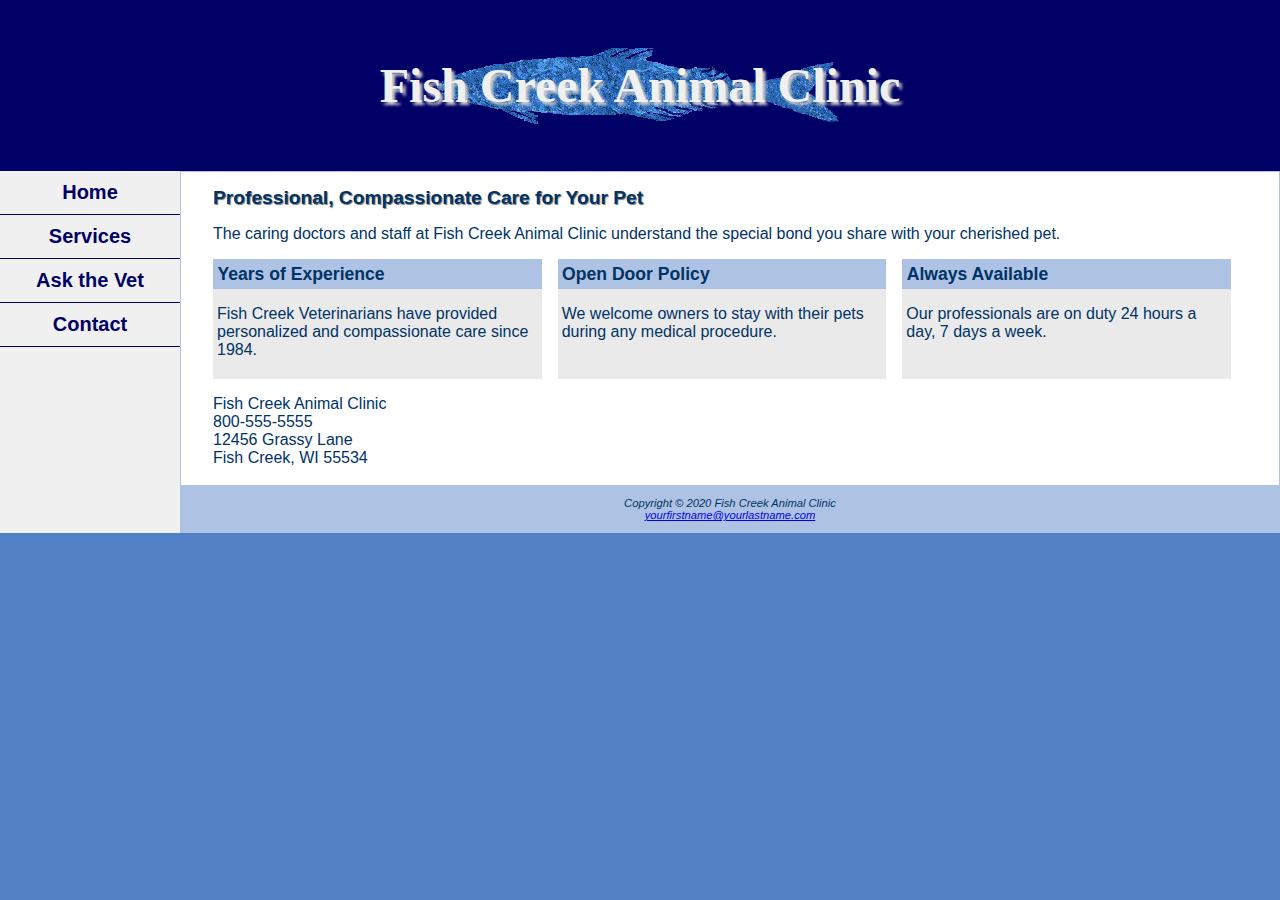
<file: public_html/module5/index.html>
<!DOCTYPE html>
<html lang="en">

<head>
  <title>Fish Creek Animal Clinic</title>
  <meta charset="utf-8">
  <meta name="viewport" content="width=device-width, initial-scale=1.0">
  <link href="fishcreek.css" rel="stylesheet">
</head>

<body>
  <!-- Jake Schaefbauer
     index.html
     INFO1311
     Olberding
     4/10/2024
-->
  <div id="wrapper">
    <header>
      <h1><a href="index.html">Fish Creek Animal Clinic</a></h1>
    </header>
    <nav>
      <ul>
        <li><a href="index.html">Home</a></li>
        <li><a href="services.html">Services</a></li>
        <li><a href="#">Ask the Vet</a></li>
        <li><a href="#">Contact</a></li>
      </ul>
    </nav>
    <main>
      <h2>Professional, Compassionate Care for Your Pet</h2>
      <p>The caring doctors and staff at Fish Creek Animal Clinic understand the special bond
        you share with your cherished pet.</p>
      <div id="flow">
        <section>
          <h3>Years of Experience</h3>
          <p>Fish Creek Veterinarians have provided personalized and compassionate care since 1984.</p>
        </section>
        <section>
          <h3>Open Door Policy</h3>
          <p>We welcome owners to stay with their pets during any medical procedure.</p>
        </section>
        <section>
          <h3>Always Available</h3>
          <p>Our professionals are on duty 24 hours a day, 7 days a week.</p>
        </section>
      </div>
      <div class="address">
        Fish Creek Animal Clinic<br>
        <a id="mobile" href="tel:800-555-5555">800-555-5555</a><span id="desktop">800-555-5555</span><br>
        12456 Grassy Lane<br>
        Fish Creek, WI 55534<br><br>
      </div>
    </main>
    <footer>
      Copyright &copy; 2020 Fish Creek Animal Clinic<br>
      <a href="mailto:yourfirstname@yourlastname.com">yourfirstname@yourlastname.com</a>
    </footer>
  </div>
</body>

</html>
</file>
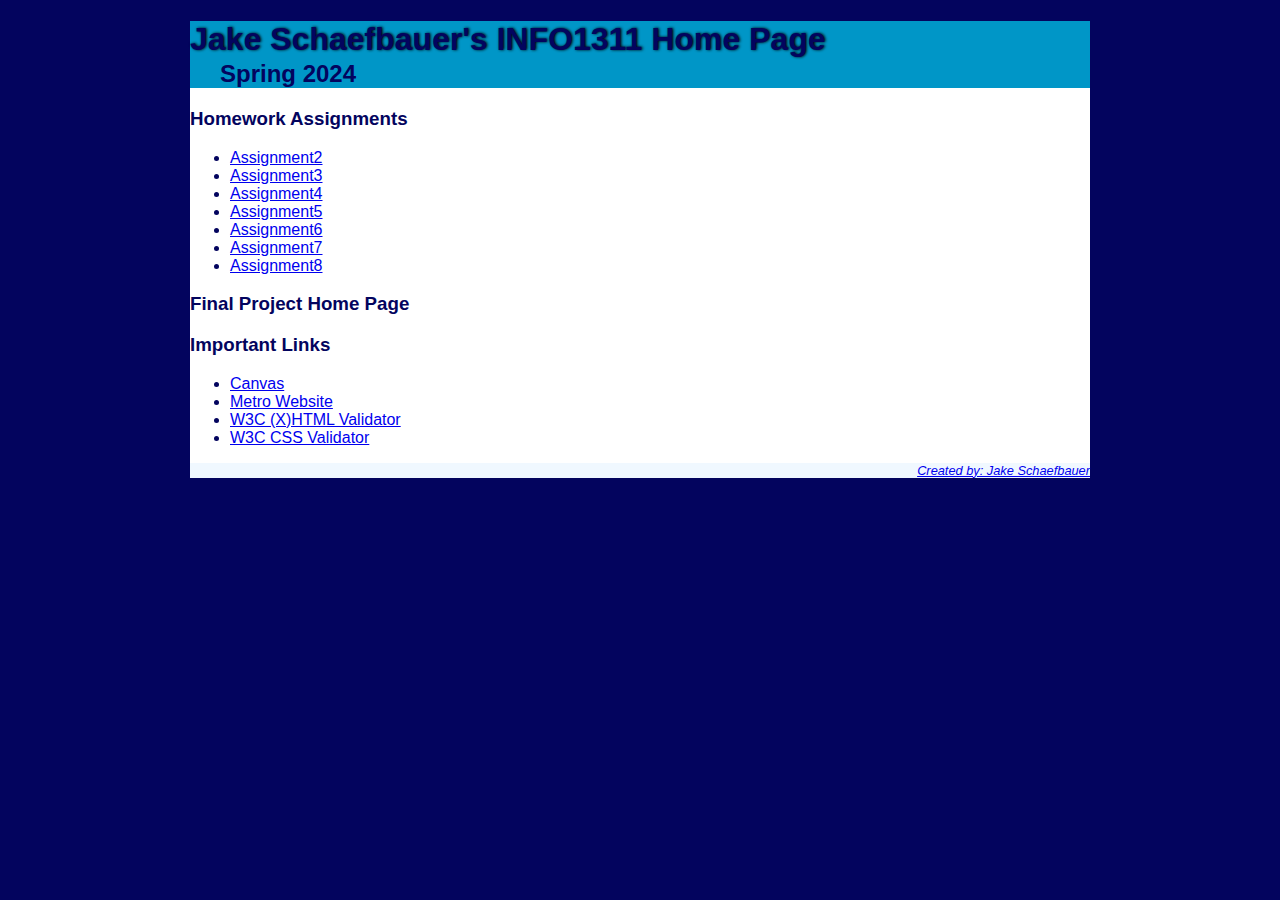
<file: public_html/default.htm>
<!DOCTYPE html>
<html lang="en">

<head>
  <meta charset="UTF-8">
  <meta name="viewport" content="width=device-width, initial-scale=1.0">
  <title>Jake Schaefbauer's INFO1311 Home Page</title>
  <link rel="stylesheet" href="module2/assignment2.css">
</head>

<body>
  <div id="wrapper">
    <!-- Jake Schaefbauer
     default.htm
     INFO1311
     Olberding
     3/14/2024
-->

    <header>
      <h1>Jake Schaefbauer's INFO1311 Home Page</h1>
      <h2>Spring 2024</h2>
    </header>

    <main>
      <h3>Homework Assignments</h3>
      <ul>
        <li><a href="module2/assignment2.css">Assignment2</a></li>
        <li><a href="module3/allaboutme.html">Assignment3</a></li>
        <li><a href="module4/prime_home.html">Assignment4</a></li>
        <li><a href="module5/index.html">Assignment5</a></li>
        <li> <a href="module6/music.html">Assignment6</a></li>
        <li><a href="module7/music_survey.html">Assignment7</a></li>
        <li><a href="module8/assign8_home.html">Assignment8</a></li>
      </ul>
      <h3>Final Project Home Page</h3>
      <h3>Important Links</h3>
      <ul>
        <li><a href="http://canvas.mccneb.edu">Canvas</a></li>
        <li><a href="http://www.mccneb.edu">Metro Website</a></li>
        <li><a href="http://validator.w3.org">W3C (X)HTML Validator</a></li>
        <li><a href="	http://jigsaw.w3.org/css-validator/">W3C CSS Validator</a></li>
      </ul>
    </main>

    <footer>
      <a href="mailto:jschaefbauer@mail.mccneb.edu">Created by: Jake Schaefbauer</a>
    </footer>
  </div>
</body>

</html>
</file>
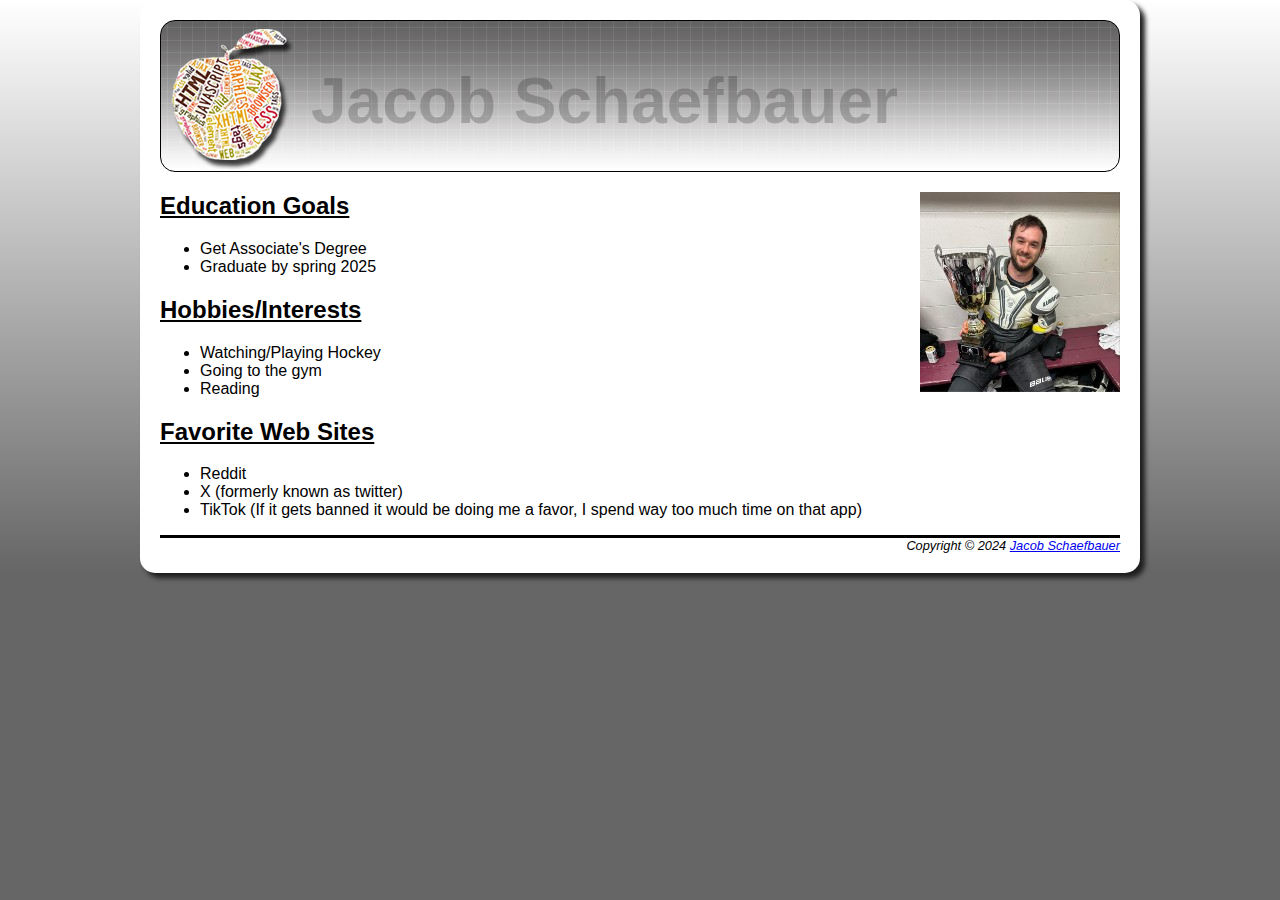
<file: public_html/module3/allaboutme.html>
<!DOCTYPE html>
<html lang="en">
<head>
  <meta charset="UTF-8">
  <meta name="viewport" content="width=device-width, initial-scale=1.0">
  <title>Document</title>
  <link rel="stylesheet" href="assignment3.css">
</head>
<body>
  <!-- Jacob Schaefbauer
     allaboutme.html
     INFO1311.WA
     Olberding
     3/27/2024
-->
<div id="container">
  <header>
    <h1>Jacob Schaefbauer</h1>
  </header>

  <h2><img class="photo" src="./image1.jpg" alt="Photo of Jake holding a hockey trophy" width="200" height="200">Education Goals</h2>
  <ul>
    <li>Get Associate's Degree</li>
    <li>Graduate by spring 2025</li>
  </ul>
  <h2>Hobbies/Interests</h2>
  <ul>
    <li>Watching/Playing Hockey</li>
    <li>Going to the gym</li>
    <li>Reading</li>
  </ul>
  <h2>Favorite Web Sites</h2>
  <ul>
    <li>Reddit</li>
    <li>X (formerly known as twitter)</li>
    <li>TikTok (If it gets banned it would be doing me a favor, I spend way too much time on that app)</li>
  </ul>

  <footer>
    Copyright &copy; 2024 <a href="mailto:jschaefmn@gmail.com">Jacob Schaefbauer</a>
  </footer>
</div>
</body>
</html>
</file>
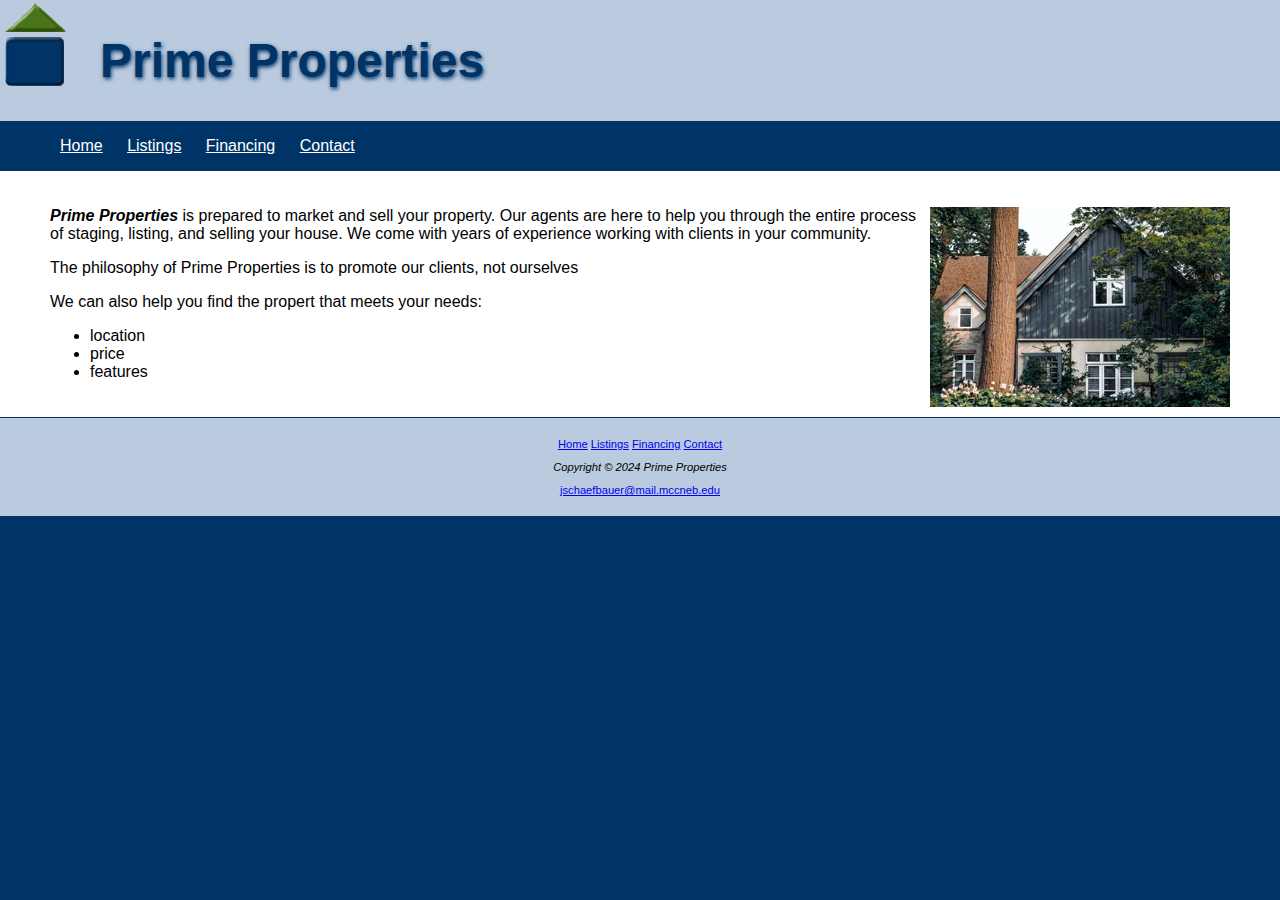
<file: public_html/module4/prime_home.html>
<!DOCTYPE html>
<html lang="en">

<head>
  <meta charset="UTF-8">
  <meta name="viewport" content="width=device-width, initial-scale=1.0">
  <title>Prime Properties</title>
  <link rel="stylesheet" href="./prime.css">
</head>

<body>
  <!-- Jake Schaefbauer
     default.htm
     INFO1311
     Olberding
     4/3/2024
-->

  <header>
    <h1>Prime Properties</h1>
  </header>

  <nav>
    <ul>
      <li><a href="./prime_home.html">Home</a></li>
      <li><a href="./listings.html">Listings</a></li>
      <li><a href="./financing.html">Financing</a></li>
      <li><a href="./contact.html">Contact</a></li>
    </ul>
  </nav>

  <main>

    <p><img src="./house.jpg" alt="picture of a house" style="float:right"><span class="company">Prime Properties</span>
      is prepared to market and sell your property. Our agents are here to help you through the entire process of
      staging, listing, and selling your house. We come with years of experience working with clients in your community.
    </p>

    <p>The philosophy of Prime Properties is to promote our clients, not ourselves</p>

    <p>We can also help you find the propert that meets your needs:</p>
    <ul>
      <li>location</li>
      <li>price</li>
      <li>features</li>
    </ul>
  </main>

  <footer>
    <a href="./prime_home.html">Home</a>
    <a href="./listings.html">Listings</a>
    <a href="./financing.html">Financing</a>
    <a href="./contact.html">Contact</a>

    <p class="copyright">Copyright &copy; 2024 Prime Properties</p>
    <a href="mailto:jschaefbauer@mail.mccneb.edu">jschaefbauer@mail.mccneb.edu</a>
  </footer>

</body>

</html>
</file>
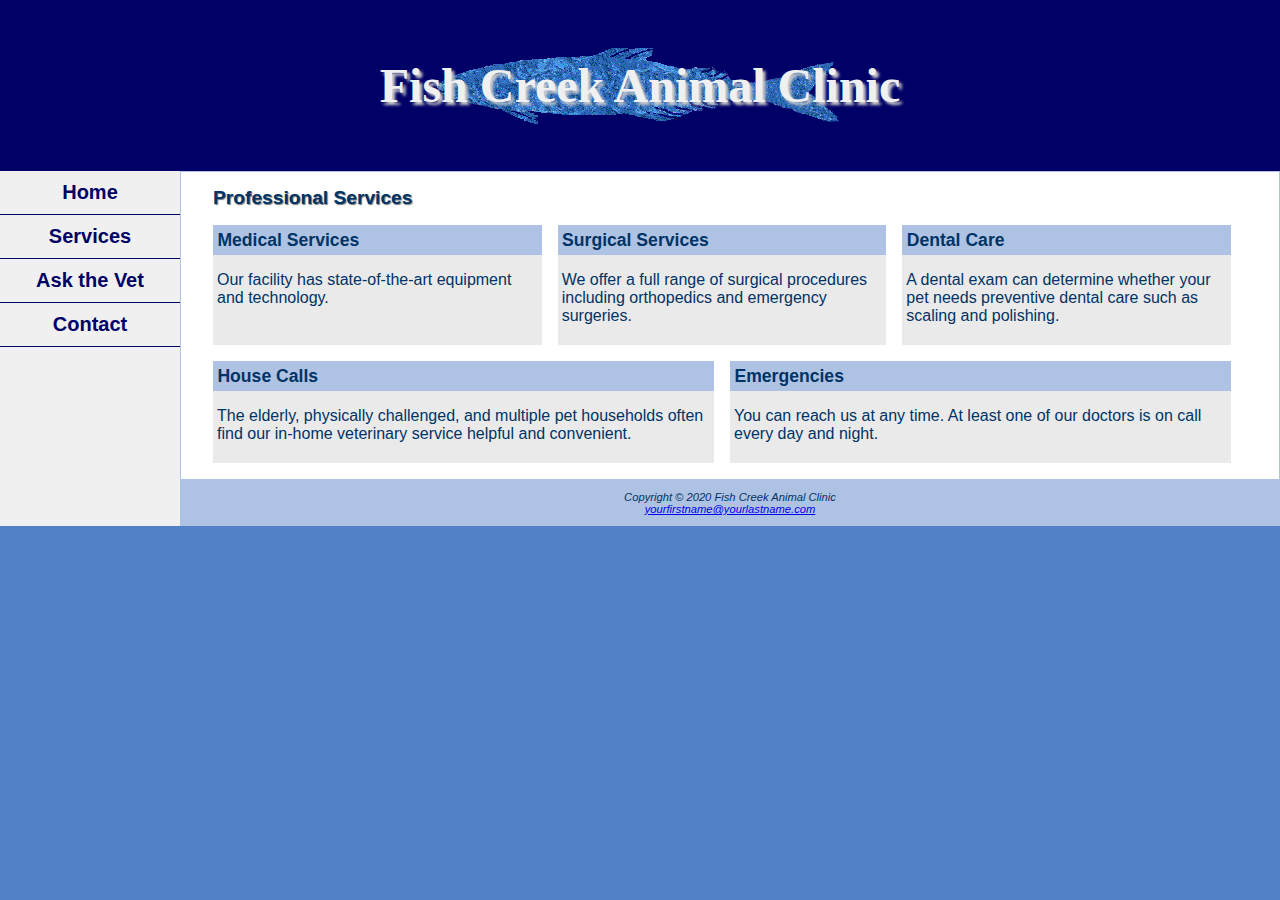
<file: public_html/module5/services.html>
<!DOCTYPE html>
<html lang="en">

<head>
  <title>Fish Creek Animal Clinic Services</title>
  <meta charset="utf-8">
  <meta name="viewport" content="width=device-width, initial-scale=1.0">
  <link href="fishcreek.css" rel="stylesheet">
</head>

<body>
  <!-- Jake Schaefbauer
     services.html
     INFO1311
     Olberding
     4/10/2024
-->
  <div id="wrapper">
    <header>
      <h1><a href="index.html">Fish Creek Animal Clinic</a></h1>
    </header>
    <nav>
      <ul>
        <li><a href="index.html">Home</a></li>
        <li><a href="services.html">Services</a></li>
        <li><a href="askvet.html">Ask the Vet</a></li>
        <li><a href="contact.html">Contact</a></li>
      </ul>
    </nav>
    <main>
      <h2>Professional Services</h2>
      <div id="flow">
        <section>
          <h3>Medical Services</h3>
          <p>Our facility has state-of-the-art equipment and technology.</p>
        </section>
        <section>
          <h3>Surgical Services</h3>
          <p>We offer a full range of surgical procedures including orthopedics and emergency surgeries.</p>
        </section>
        <section>
          <h3>Dental Care</h3>
          <p>A dental exam can determine whether your pet needs preventive dental care such as scaling and polishing.
          </p>
        </section>
        <section>
          <h3>House Calls</h3>
          <p>The elderly, physically challenged, and multiple pet households often find our in-home veterinary service
            helpful and convenient.</p>
        </section>
        <section>
          <h3>Emergencies</h3>
          <p>You can reach us at any time. At least one of our doctors is on call every day and night.</p>
        </section>
      </div>
    </main>
    <footer>
      Copyright &copy; 2020 Fish Creek Animal Clinic<br>
      <a href="mailto:yourfirstname@yourlastname.com">yourfirstname@yourlastname.com</a>
    </footer>
  </div>
</body>

</html>
</file>
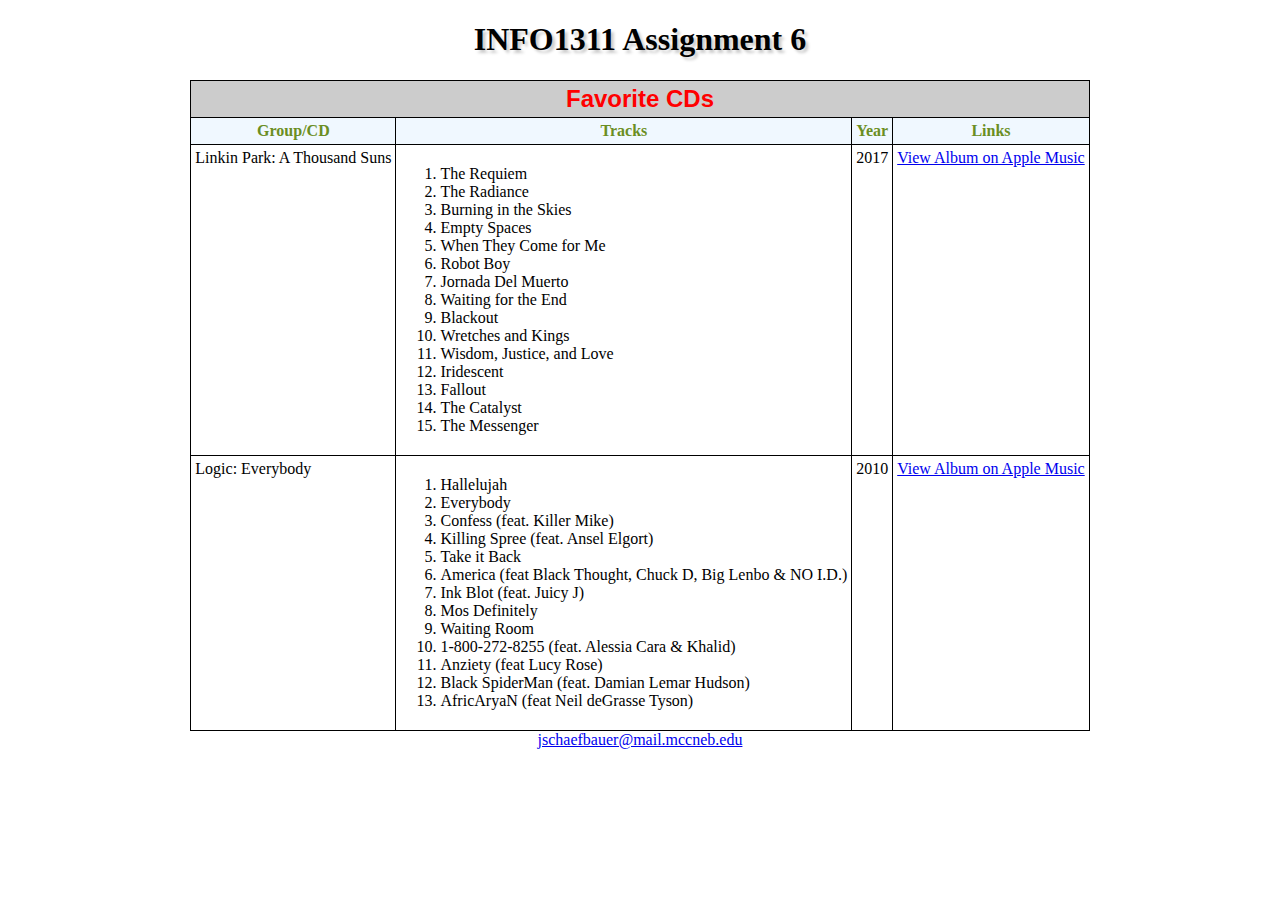
<file: public_html/module6/music.html>
<!DOCTYPE html>
<html lang="en">

<head>
  <meta charset="UTF-8">
  <meta name="viewport" content="width=device-width, initial-scale=1.0">
  <title>Assignment 6</title>

  <style>
    body header {
      text-align: center;
    }
  
    table,
    td,
    th {
      border: 1px solid black;
      vertical-align: top;
      border-collapse: collapse;
    }
  
    td,
    th {
      padding: 4px;
    }
  
    th {
      color: olivedrab;
      background-color: aliceblue;
    }
  
    table {
      margin: auto;
  
    }
  
    h1 {
      text-shadow: 3px 3px 3px #ccc;
    }
  
    .tabletopic {
      font-family: Arial, Helvetica, sans-serif;
      font-size: 1.5em;
      color: red;
      background-color: #ccc;
  
    }
  
    footer {
      text-align: center;
    }
  </style>
</head>



<body>
  <!-- Jake Schaefbauer
     music.html
     INFO1311
     Olberding
     4/17/2024
-->
  <header>
    <h1>INFO1311 Assignment 6</h1>
  </header>

  <table>
    <tr>
      <th class="tabletopic" colspan="4">Favorite CDs</th>
    </tr>
    <tr>
      <th>Group/CD</th>
      <th>Tracks</th>
      <th>Year</th>
      <th>Links</th>
    </tr>
    <tr>
      <td>Linkin Park: A Thousand Suns</td>
      <td>
        <ol>
          <li>The Requiem</li>
          <li>The Radiance</li>
          <li>Burning in the Skies</li>
          <li>Empty Spaces</li>
          <li>When They Come for Me</li>
          <li>Robot Boy</li>
          <li>Jornada Del Muerto</li>
          <li>Waiting for the End</li>
          <li>Blackout</li>
          <li>Wretches and Kings</li>
          <li>Wisdom, Justice, and Love</li>
          <li>Iridescent</li>
          <li>Fallout</li>
          <li>The Catalyst</li>
          <li>The Messenger</li>
        </ol>
      </td>
      <td>2017</td>
      <td><a href="https://music.apple.com/us/album/a-thousand-suns/528969611">View Album on Apple Music</a>
      </td>
    </tr>

    <tr>
      <td>Logic: Everybody</td>
      <td>
        <ol>
          <li>Hallelujah</li>
          <li>Everybody</li>
          <li>Confess (feat. Killer Mike)</li>
          <li>Killing Spree (feat. Ansel Elgort)</li>
          <li>Take it Back</li>
          <li>America (feat Black Thought, Chuck D, Big Lenbo & NO I.D.)</li>
          <li>Ink Blot (feat. Juicy J)</li>
          <li>Mos Definitely</li>
          <li>Waiting Room</li>
          <li>1-800-272-8255 (feat. Alessia Cara & Khalid)</li>
          <li>Anziety (feat Lucy Rose)</li>
          <li>Black SpiderMan (feat. Damian Lemar Hudson)</li>
          <li>AfricAryaN (feat Neil deGrasse Tyson)</li>
        </ol>
      </td>
      <td>2010</td>
      <td><a href="https://music.apple.com/us/album/everybody/1440896552">View Album on Apple Music</a>
      </td>
    </tr>
  </table>

  <footer>
    <a href="mailto:jschaefbauer@mail.mccneb.edu">jschaefbauer@mail.mccneb.edu</a>
  </footer>
</body>

</html>
</file>
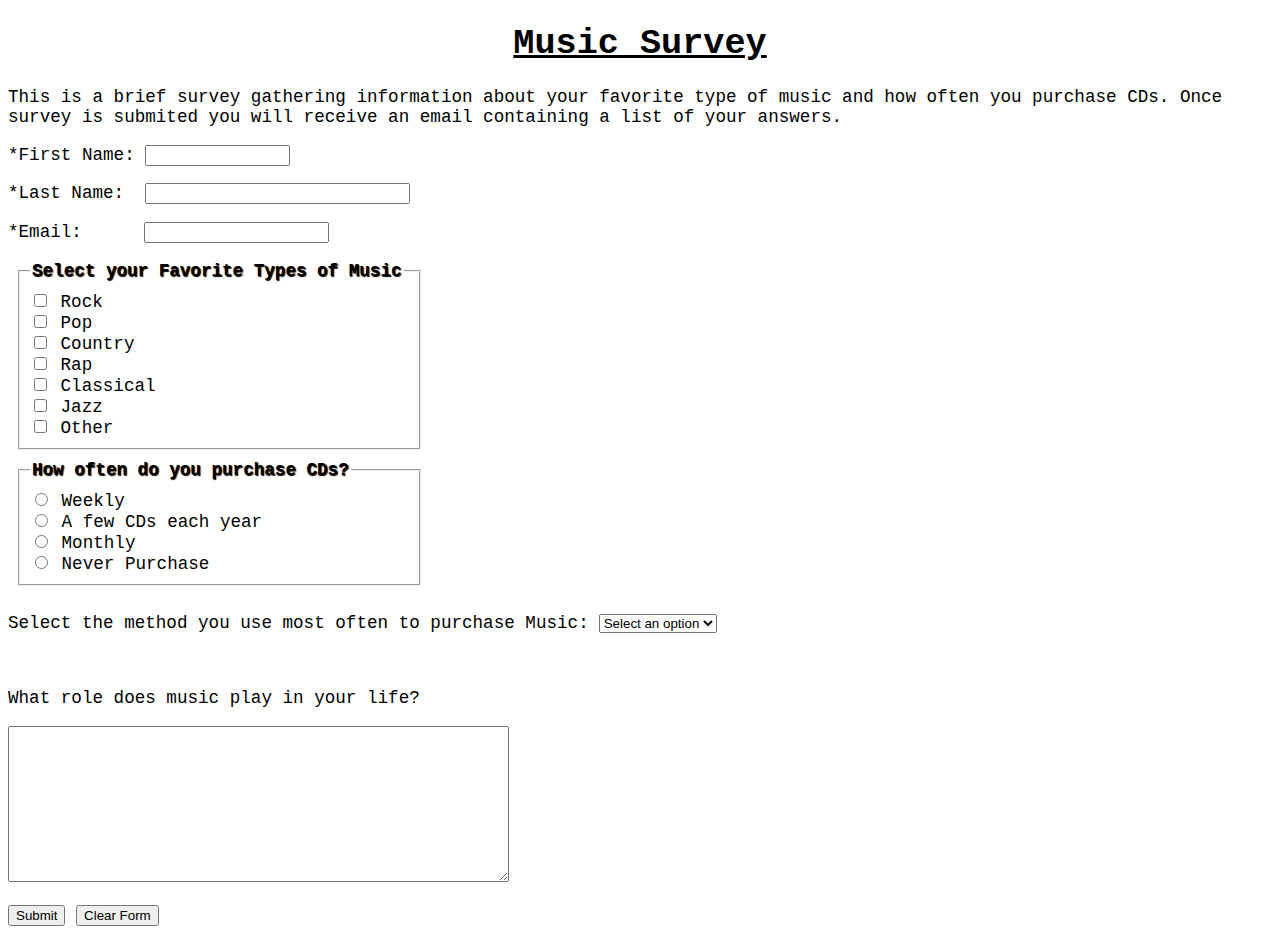
<file: public_html/module7/music_survey.html>
<!DOCTYPE html>
<html lang="en">

<head>
  <meta charset="UTF-8">
  <meta name="viewport" content="width=device-width, initial-scale=1.0">
  <title>Music Survey</title>
  <link rel="stylesheet" href="./style.css">
</head>

<body>
  <header>
    <h1>Music Survey</h1>
    <p>This is a brief survey gathering information about your favorite type of music and how often you purchase CDs.
      Once survey is submited you will receive an email containing a list of your answers.</p>
  </header>

  <form action="https://www.mccinfo.net/webresources/cgi-bin/formmail.asp" method="post">
    <input type="hidden" name="recipient" value="lolberding@mccneb.edu">
    <input type="hidden" name="subject" value="INFO1311 Form Assignment">
    <input type="hidden" name="return_link_url" value="http://student.mccinfo.net/~jschaefbauer/module7/music_survey.html">
    <input type="hidden" name="bgcolor" value="#fff">
    <input type="hidden" name="return_link_title" value="Return to Form">
    <input type="hidden" name="title" value="Thank You for filling out the form!">
    <input type="hidden" name="font_face" value="'Courier New', Courier">
    <input type="hidden" name="font_size" value="4"> 
    <input type="hidden" name="text_color" value="#000"> 

    <p>*First Name:
      <input type="text" id="fname" name="fname" size="15" required>
    </p>
    <p>*Last Name:
      <input type="text" id="lname" name="lname" size="30" required>
    </p>
    <p>*Email: <input type="email" id="email" name="email" size="20" required></p>

    <fieldset>
      <legend>Select your Favorite Types of Music</legend>
      <label><input type="checkbox" name="rock" id="rock"> Rock</label>
      <label><input type="checkbox" name="pop" id="pop"> Pop</label>
      <label><input type="checkbox" name="country" id="country"> Country</label>
      <label><input type="checkbox" name="rap" id="rap"> Rap</label>
      <label><input type="checkbox" name="classical" id="classical"> Classical</label>
      <label><input type="checkbox" name="jazz" id="jazz"> Jazz</label>
      <label><input type="checkbox" name="other" id="other"> Other</label>
    </fieldset>

    <fieldset>
      <legend>How often do you purchase CDs?</legend>
      <label><input type="radio" name="purchase" id="daily" value="weekly"> Weekly</label>
      <label><input type="radio" name="purchase" id="weekly" value="few"> A few CDs each year</label>
      <label><input type="radio" name="purchase" id="monthly" value="monthly"> Monthly</label>
      <label><input type="radio" name="purchase" id="yearly" value="never"> Never Purchase</label>
    </fieldset>


    <div id="purchMeth">
      <p>Select the method you use most often to purchase Music:</p>
      <select name="purchaseMethod" id="purchaseMethod">
        <option value="">Select an option</option>
        <option value="online">Online</option>
        <option value="store">Retail Store</option>
        <option value="other">Other</option>
      </select>
    </div>

    <br>
    <p>What role does music play in your life?</p>
    <textarea name="musicRole" id="musicRole" cols="60" rows="10"></textarea>

    <p><input type="submit" value="Submit">
      <input type="reset" value="Clear Form">
    </p>
  </form>
</body>

</html>
</file>
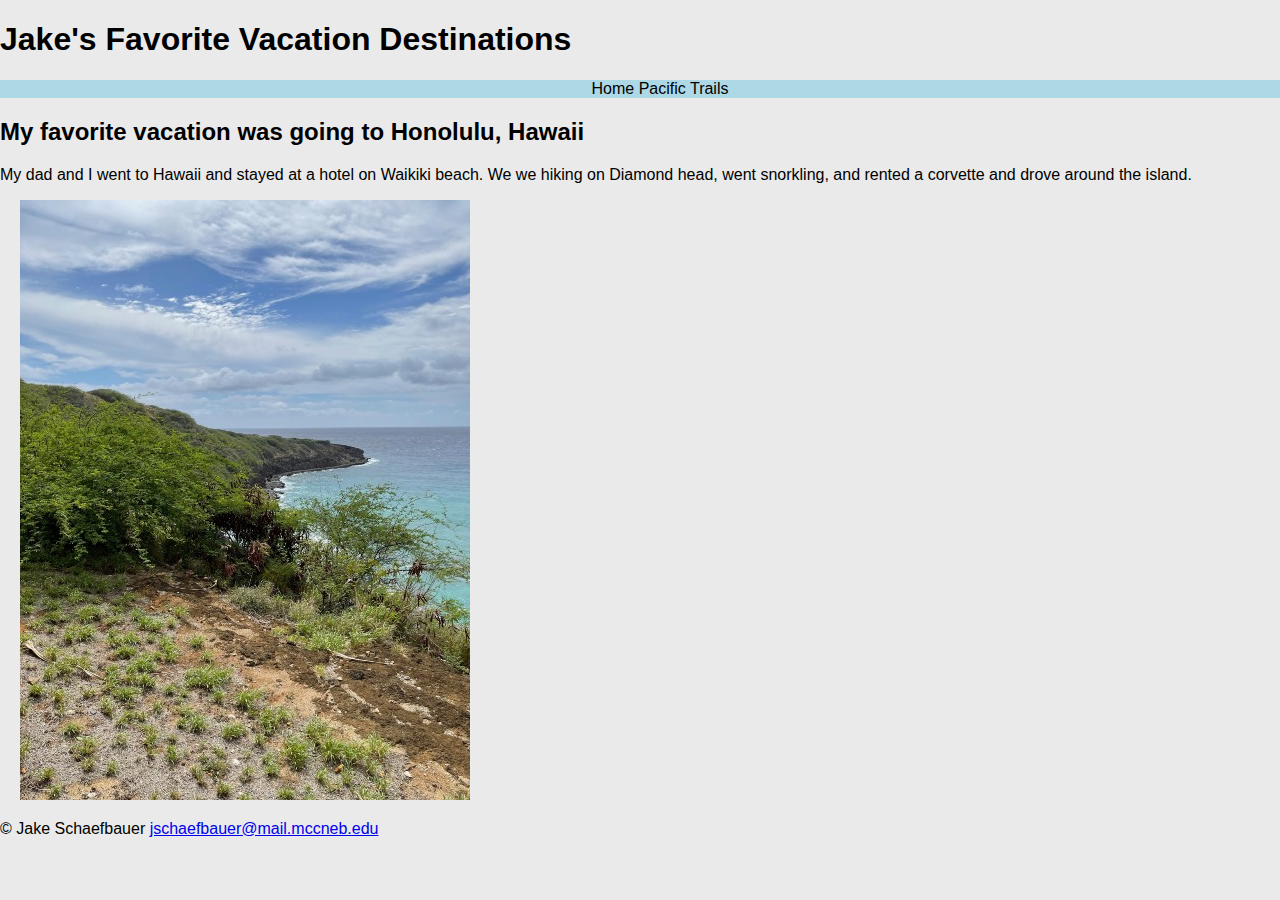
<file: public_html/module8/assign8_home.html>
<!DOCTYPE html>
<html lang="en">
<head>
  <meta charset="UTF-8">
  <meta name="viewport" content="width=device-width, initial-scale=1.0">
  <title>Jake's Favorite Vacation</title>
  <link rel="stylesheet" href="./assignment8.css">
</head>
<body>
  <h1>Jake's Favorite Vacation Destinations</h1>

  <nav>
    <ul>
      <li><a href="#">Home</a></li>
      <li><a href="./assign8_ptr.html">Pacific Trails</a></li>
    </ul>
  </nav>

  <main>
    <h2>My favorite vacation was going to Honolulu, Hawaii</h2>
    <p>My dad and I went to Hawaii and stayed at a hotel on Waikiki beach. We we hiking on Diamond head, went snorkling, and rented a corvette and drove around the island.</p>

    <img src="./hawaii_small.jpg" alt="Hanauma Bay">
  </main>

  <footer>
    <p>&copy; Jake Schaefbauer <a href="mailto:jschaefbauer@mail.mccneb.edu">jschaefbauer@mail.mccneb.edu</a></p>
  </footer>
</body>
</html>
</file>
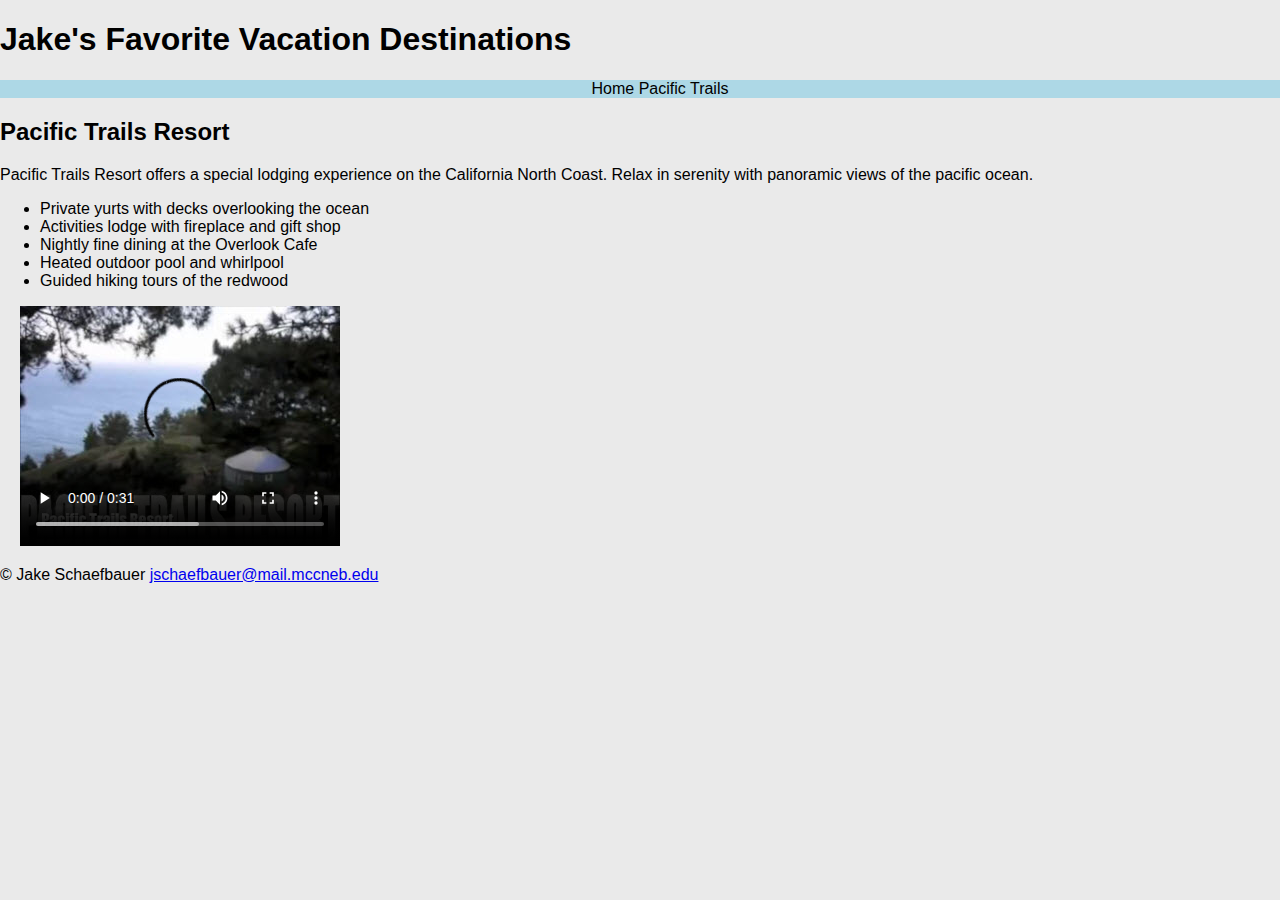
<file: public_html/module8/assign8_ptr.html>
<!DOCTYPE html>
<html lang="en">
<head>
  <meta charset="UTF-8">
  <meta name="viewport" content="width=device-width, initial-scale=1.0">
  <title>Pacific Trails</title>
  <link rel="stylesheet" href="./assignment8.css">
</head>
<body>
  <h1>Jake's Favorite Vacation Destinations</h1>

  <nav>
    <ul>
      <li><a href="./assign8_home.html">Home</a></li>
      <li><a href="#">Pacific Trails</a></li>
    </ul>
  </nav>

    <h2>Pacific Trails Resort</h2>
    <p>Pacific Trails Resort offers a special lodging experience on the California North Coast. Relax in serenity with panoramic views of the pacific ocean.</p>
    
    <ul>
      <li>Private yurts with decks overlooking the ocean</li>
      <li>Activities lodge with fireplace and gift shop</li>
      <li>Nightly fine dining at the Overlook Cafe</li>
      <li>Heated outdoor pool and whirlpool</li>
      <li>Guided hiking tours of the redwood</li>
    </ul>

    <video controls="controls" poster="./assign8_media/pacifictrailsresort.jpg" width="320" height="240">

      <source src="./assign8_media/pacifictrailsresort.mp4" type="video/mp4">
      <source src="./assign8_media/pacifictrailsresort.ogv" type="video/ogg">
    </video>


    <footer>
      <p>&copy; Jake Schaefbauer <a href="mailto:jschaefbauer@mail.mccneb.edu">jschaefbauer@mail.mccneb.edu</a></p>
    </footer>
</body>
</html>
</file>
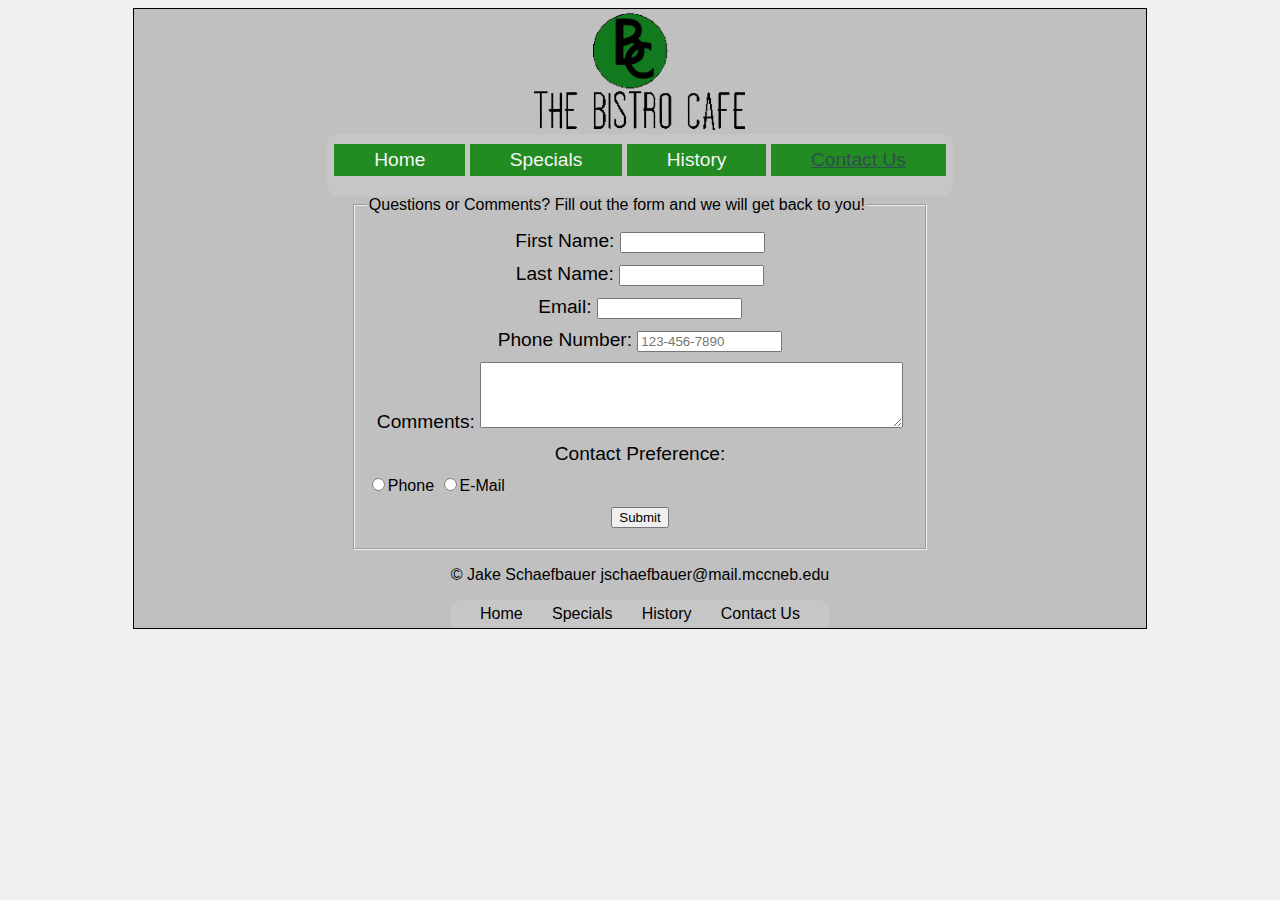
<file: public_html/project/contact.html>
<!DOCTYPE html>
<html lang="en">
<head>
  <meta charset="UTF-8">
  <meta name="viewport" content="width=device-width, initial-scale=1.0">
  <link rel="stylesheet" href="style.css">
  <title>Contact Us</title>
</head>
<body>
    <div id="wrapper">
      <header>
  
      </header>
  
      <nav id="navBar">
        <ul>
          <li><a href="./home.html">Home</a></li>
          <li><a href="./specials.html">Specials</a></li>
          <li><a href="./history.html">History</a></li>
          <li class="active"><a href="#">Contact Us</a></li>
        </ul>
      </nav>
  
      <main>
        <form action="https://www.mccinfo.net/webresources/cgi-bin/formmail.asp" method="post">
          <input type="hidden" name="recipient" value="lolberding@mccneb.edu">
          <input type="hidden" name="subject" value="INFO1311 Final Project Jacob Schaefbauer">
          <input name="redirect" type="hidden" value="http://student.mccinfo.net/jschaefbauer/project/formSubmission.html">

          <fieldset>
            <legend>Questions or Comments? Fill out the form and we will get back to you!</legend>
            <p>First Name:
              <input type="text" id="fname" size="15" required>
            </p>

            <p>Last Name:
              <input type="text" id="lname" size="15" required>
            </p>

            <p>Email:
              <input type="email" id="email" size="15" required>
            </p>

            <p>Phone Number:
              <input type="tel" id="phone" size="15" pattern="\d{3}-\d{3}-\d{4}" placeholder="123-456-7890" required>
            </p>

            <p>Comments:
              <textarea id="comments" rows="4" cols="50" required></textarea>
            </p>

            <p>Contact Preference:</p>
            <label><input type="radio" id="telephone" name="contact" value="phone">Phone</label>
            <label><input type="radio" id="e-mail" name="contact" value="email">E-Mail</label>

            <p>
              <input type="submit" value="Submit">
            </p>
          </fieldset>

        </form>
      </main>
  
      <footer>
        <p>&copy; Jake Schaefbauer <a href="mailto:jschaefbauer@mail.mccneb.edu">jschaefbauer@mail.mccneb.edu</a></p>
  
        <div id="footWrapper">
          <a href="./home.html">Home</a>
          <a href="./specials.html">Specials</a>
          <a href="./history.html">History</a>
          <a href="./contact.html">Contact Us</a>
        </div>
        </footer>
    </div>
  </body>
</html>
</file>
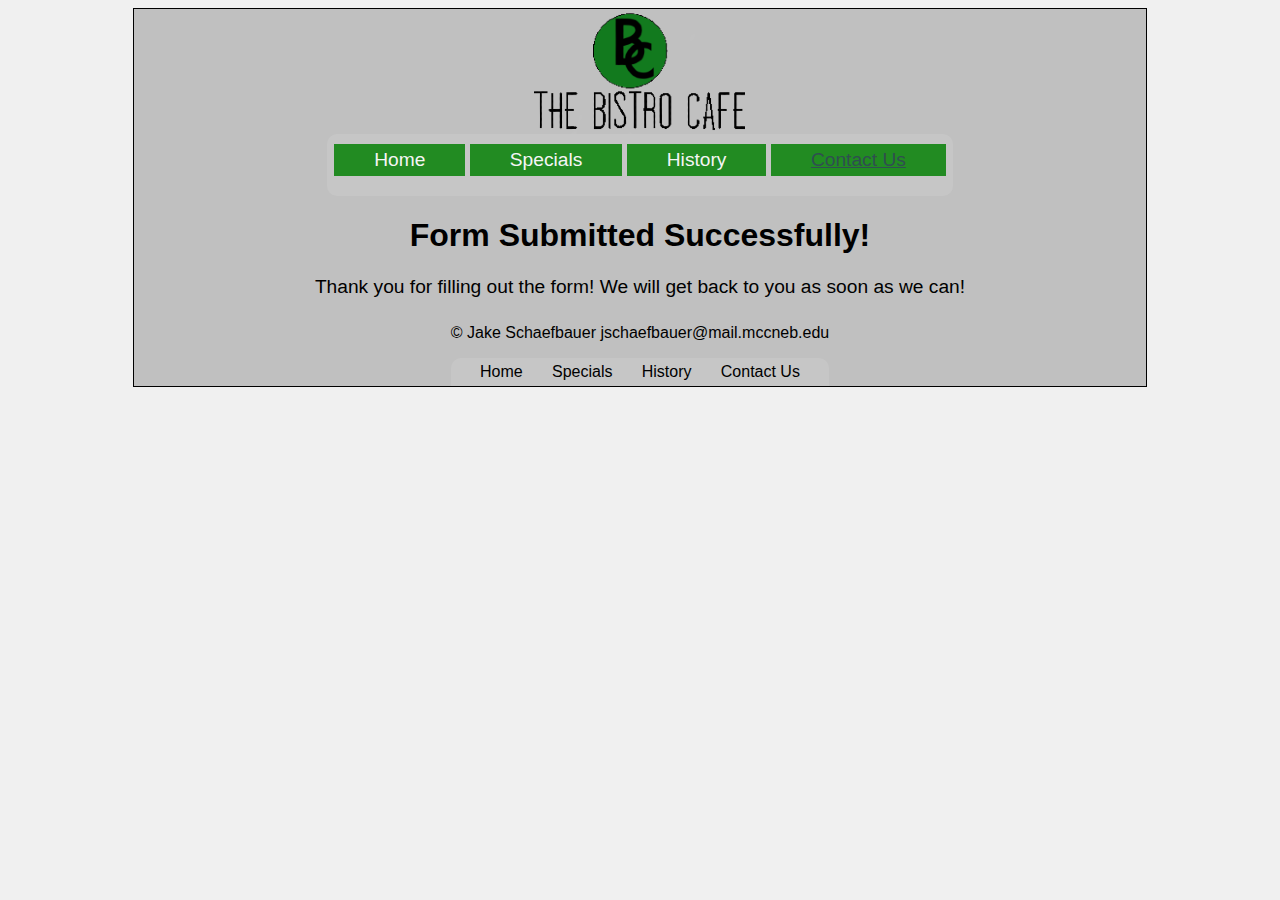
<file: public_html/project/formSubmission.html>
<!DOCTYPE html>
<html lang="en">
<head>
  <meta charset="UTF-8">
  <meta name="viewport" content="width=device-width, initial-scale=1.0">
  <link rel="stylesheet" href="style.css">
  <title>Form Submitted Successfully!</title>
</head>
<body>
    <div id="wrapper">
      <header>
  
      </header>
  
      <nav id="navBar">
        <ul>
          <li><a href="./home.html">Home</a></li>
          <li><a href="./specials.html">Specials</a></li>
          <li><a href="./history.html">History</a></li>
          <li class="active"><a href="./contact.html">Contact Us</a></li>
        </ul>
      </nav>
  
      <main>
        <h1 id="formSubmittedH1">Form Submitted Successfully!</h1>
        <p>Thank you for filling out the form! We will get back to you as soon as we can!</p>
      </main>
  
      <footer>
        <p>&copy; Jake Schaefbauer <a href="mailto:jschaefbauer@mail.mccneb.edu">jschaefbauer@mail.mccneb.edu</a></p>
  
        <div id="footWrapper">
          <a href="./home.html">Home</a>
          <a href="./specials.html">Specials</a>
          <a href="./history.html">History</a>
          <a href="./contact.html">Contact Us</a>
        </div>
        </footer>
    </div>
  </body>
</html>
</file>
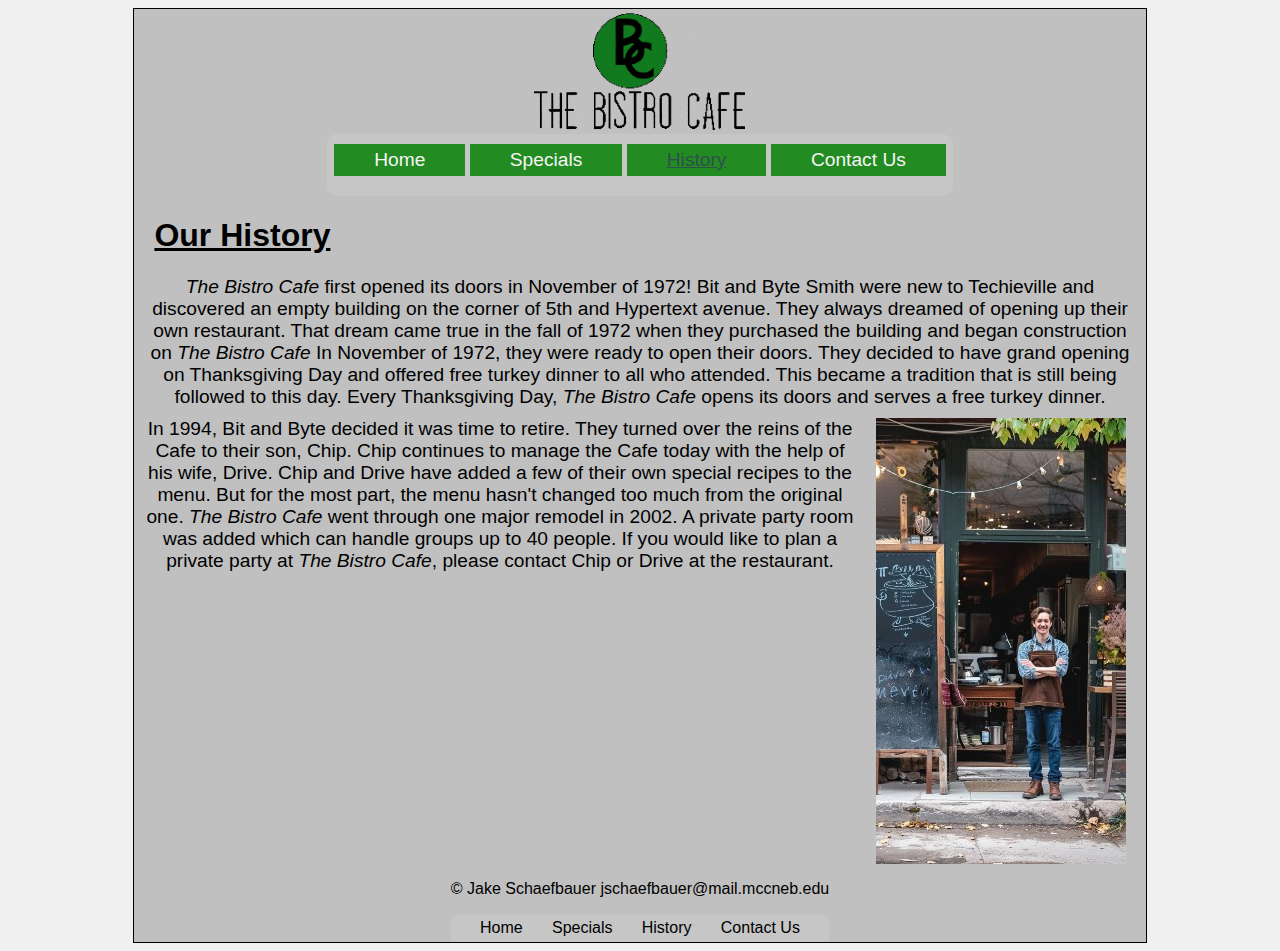
<file: public_html/project/history.html>
<!DOCTYPE html>
<html lang="en">
<head>
  <meta charset="UTF-8">
  <meta name="viewport" content="width=device-width, initial-scale=1.0">
  <link rel="stylesheet" href="style.css">
  <title>Our History</title>
</head>
<body>
  <div id="wrapper">
    <header>

    </header>

    <nav id="navBar">
      <ul>
        <li><a href="./home.html">Home</a></li>
        <li><a href="./specials.html">Specials</a></li>
        <li class="active"><a href="#">History</a></li>
        <li><a href="./contact.html">Contact Us</a></li>
      </ul>
    </nav>

    <main>

      <h1 id="historyH1">Our History</h1>
      <p><i>The Bistro Cafe</i> first opened its doors in November of 1972! Bit and Byte Smith were new to Techieville and discovered an empty building on the corner of 5th and Hypertext avenue. They always dreamed of opening up their own restaurant. That dream came true in the fall of 1972 when they purchased the building and began construction on <i> The Bistro Cafe</i> In November of 1972, they were ready to open their doors. They decided to have grand opening on Thanksgiving Day and offered free turkey dinner to all who attended. This became a tradition that is still being followed to this day. Every Thanksgiving Day, <i>The Bistro Cafe</i> opens its doors and serves a free turkey dinner.</p>

      <img src="./images/cafe_owner.jpg" alt="">
      <!-- Image was found at https://stockcake.com/i/cafe-owner-smiling_891313_1022560 -->

      <p>In 1994, Bit and Byte decided it was time to retire. They turned over the reins of the Cafe to their son, Chip. Chip continues to manage the Cafe today with the help of his wife, Drive. Chip and Drive have added a few of their own special recipes to the menu. But for the most part, the menu hasn't changed too much from the original one. <i>The Bistro Cafe</i> went through one major remodel in 2002. A private party room was added which can handle groups up to 40 people. If you would like to plan a private party at <i>The Bistro Cafe</i>, please contact Chip or Drive at the restaurant.</p>
    </main>

    <footer>
      <p>&copy; Jake Schaefbauer <a href="mailto:jschaefbauer@mail.mccneb.edu">jschaefbauer@mail.mccneb.edu</a></p>

      <div id="footWrapper">
        <a href="./home.html">Home</a>
        <a href="./specials.html">Specials</a>
        <a href="./history.html">History</a>
        <a href="./contact.html">Contact Us</a>
      </div>
      </footer>
  </div>
</body>
</html>
</file>
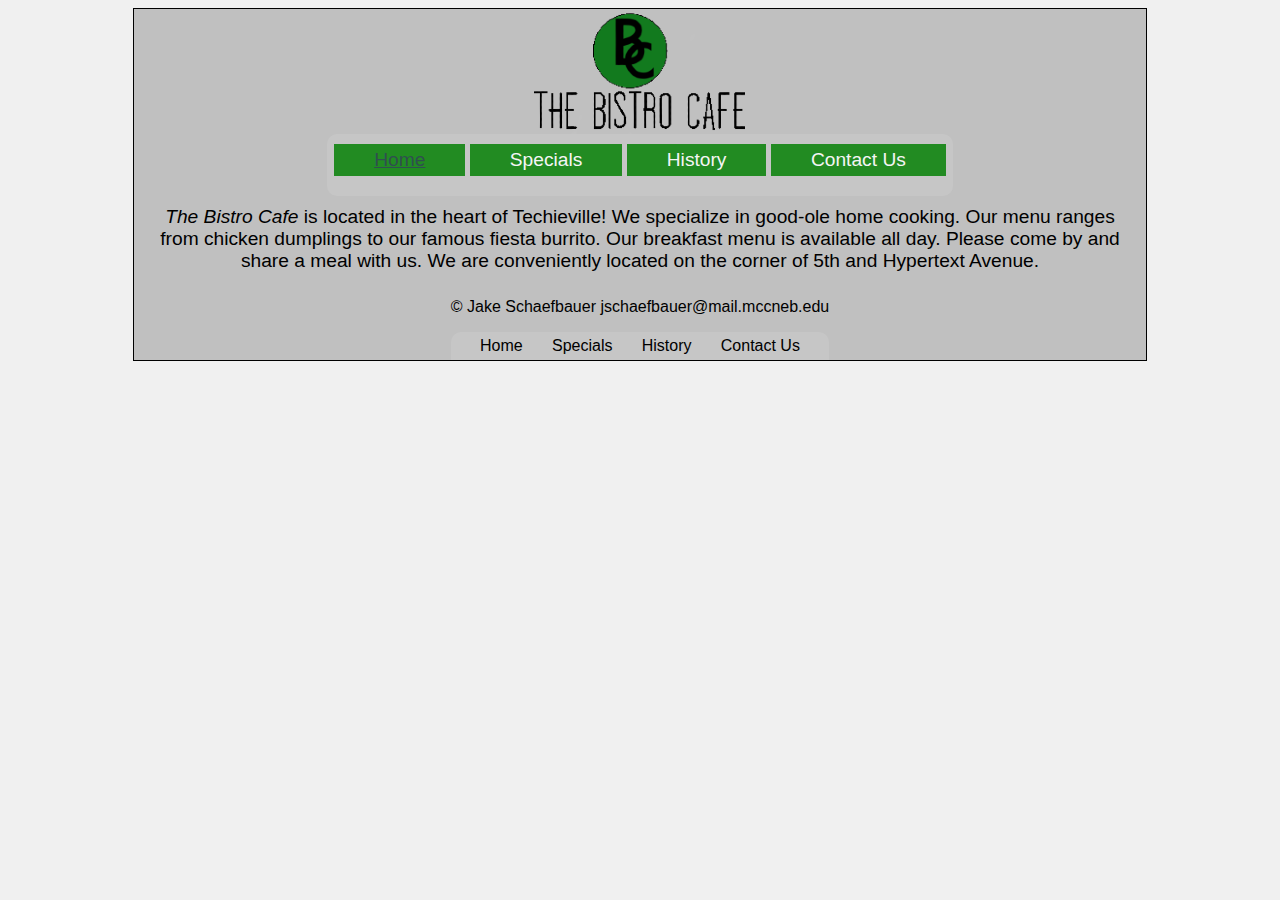
<file: public_html/project/home.html>
<!DOCTYPE html>
<html lang="en">
<head>
  <meta charset="UTF-8">
  <meta name="viewport" content="width=device-width, initial-scale=1.0">
  <link rel="stylesheet" href="style.css">
  <title>Homepage</title>
</head>
<body>
  <div id="wrapper">
    <header>

    </header>

    <nav id="navBar">
      <ul>
        <li class="active"><a href="#">Home</a></li>
        <li><a href="./specials.html">Specials</a></li>
        <li><a href="./history.html">History</a></li>
        <li><a href="./contact.html">Contact Us</a></li>
      </ul>
    </nav>

    <main>
      <p><i>The Bistro Cafe</i> is located in the heart of Techieville! We specialize in good-ole home cooking. Our menu ranges from chicken dumplings to our famous fiesta burrito. Our breakfast menu is available all day. Please come by and share a meal with us. We are conveniently located on the corner of 5th and Hypertext Avenue.</p>
    </main>

    <footer>
      <p>&copy; Jake Schaefbauer <a href="mailto:jschaefbauer@mail.mccneb.edu">jschaefbauer@mail.mccneb.edu</a></p>

      <div id="footWrapper">
        <a href="./home.html">Home</a>
        <a href="./specials.html">Specials</a>
        <a href="./history.html">History</a>
        <a href="./contact.html">Contact Us</a>
      </div>
      </footer>
  </div>
</body>
</html>
</file>
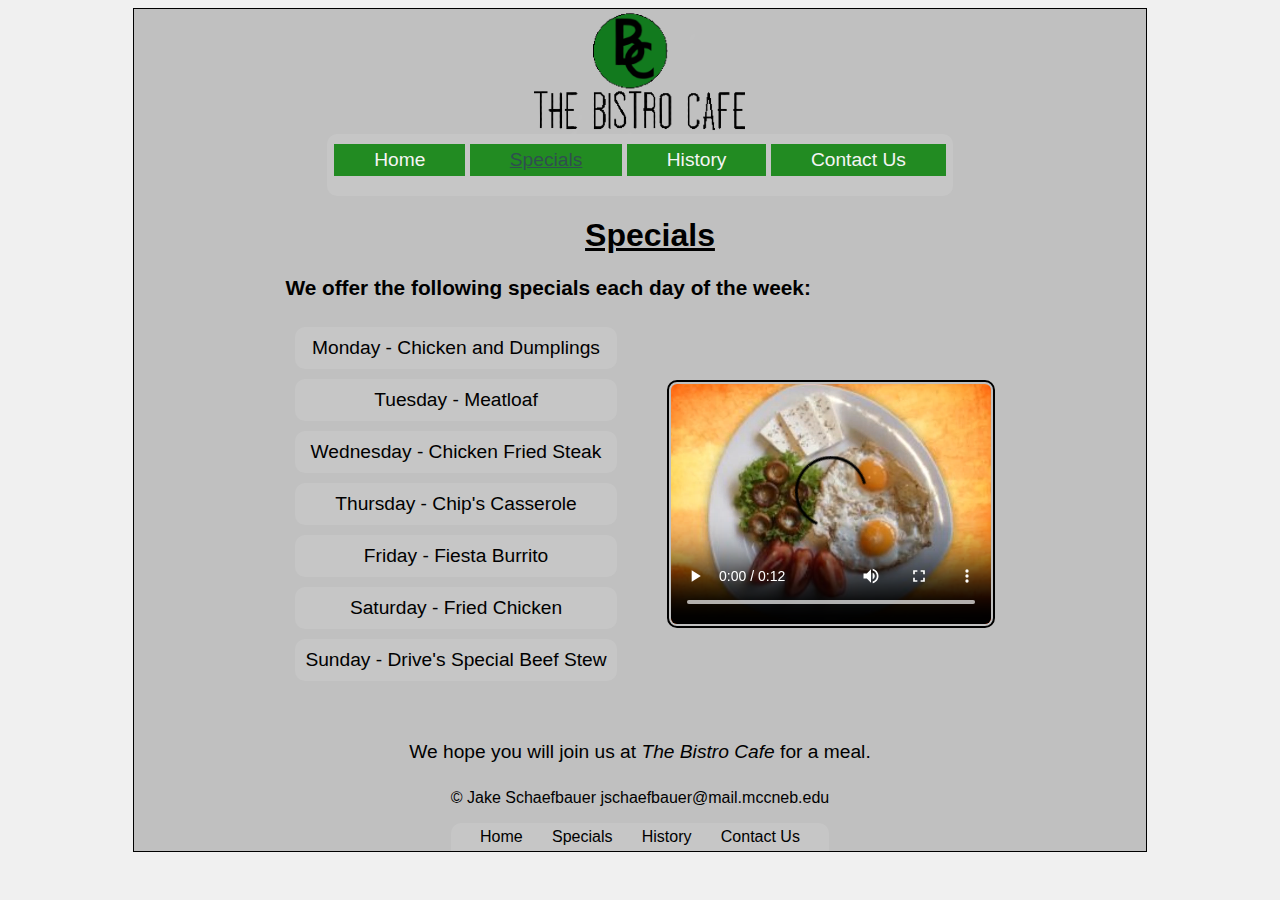
<file: public_html/project/specials.html>
<!DOCTYPE html>
<html lang="en">
<head>
  <meta charset="UTF-8">
  <meta name="viewport" content="width=device-width, initial-scale=1.0">
  <link rel="stylesheet" href="style.css">
  <title>Specials</title>
</head>
<body>
    <div id="wrapper">
      <header>
  
      </header>
  
      <nav id="navBar">
        <ul>
          <li><a href="./home.html">Home</a></li>
          <li class="active"><a href="#">Specials</a></li>
          <li><a href="./history.html">History</a></li>
          <li><a href="./contact.html">Contact Us</a></li>
        </ul>
      </nav>
  
      <main>
        <h1 id="specialsH1">Specials</h1>
        <h2 id="offerings">We offer the following specials each day of the week:</h2>

        <div id="flexContainer">

          <ul class="specialsList">
            <li>Monday - Chicken and Dumplings</li>
            <li>Tuesday - Meatloaf</li>
            <li>Wednesday - Chicken Fried Steak</li>
            <li>Thursday - Chip's Casserole</li>
            <li>Friday - Fiesta Burrito</li>
            <li>Saturday - Fried Chicken</li>
            <li>Sunday - Drive's Special Beef Stew</li>
          </ul>
          
          
          <video controls="controls" width="320" height="240">
            <source src="./images/food_specials.mp4" type="video/mp4">
            <source src="./images/food_specials.ogv" type="video/ogg">
            
            <a href="./images/food_specials.mov">Food Specials Video</a>
          </video>
        </div>
        <p>We hope you will join us at <i>The Bistro Cafe</i> for a meal.</p>
        </main>
        
        <footer>
          <p>&copy; Jake Schaefbauer <a href="mailto:jschaefbauer@mail.mccneb.edu">jschaefbauer@mail.mccneb.edu</a></p>
    
          <div id="footWrapper">
            <a href="./home.html">Home</a>
            <a href="./specials.html">Specials</a>
            <a href="./history.html">History</a>
            <a href="./contact.html">Contact Us</a>
          </div>
          </footer>
    </div>
</body>
</html>
</file>
<file: public_html/module5/fishcreek.css>
/*
     Jake Schaefbauer
     fishcreek.css
     INFO1311
     Olberding
     4/10/2024
*/
* { box-sizing: border-box;}
body { background-color: #5280C5;
      color: #003366;
	  font-family: Verdana, Arial, sans-serif;
	  margin: 0;
}
#wrapper { background-color: #F0F0F0;
}
header { background-color: #000066;
         background-image: url(lilfish.gif);
		 background-position: center;
		 background-repeat: no-repeat;
		 color: #F0F0F0;
		 font-family: Georgia, "Times New Roman", serif;
		 padding: 1em;
		 text-align: center;
}
header a { text-decoration: none; }
header a:link       { color: #F0F0F0; }
header a:visited { color: #F0F0F0; }
header a:hover     { color: #AEC3E3; }
h1 { font-size: 2em;
     padding: 0.2em;
	 text-shadow: 3px 3px 3px #CCC; }
h2 { font-size: 1.2em;
     text-shadow: 1px 1px 1px #777; 	 }
nav { text-align: center;}
nav ul { display: flex;
	     flex-direction: column;
	     margin: 0;
	     padding: 0;
	     font-size: 1em;
	     list-style-type: none; 
}
nav li { padding-top: .5em;
 		 padding-bottom: .5em;
		 width: 100%;
	     border-bottom: 1px solid #000066;
}
nav a { text-decoration: none; }
nav a:link       { color: #000066; }
nav a:visited { color: #5280C5; }
nav a:hover     { color: #3262A3; }
main { background-color: #FFF;
      border: 1px solid #AEC3E3;
	  display: block;
	  overflow: auto;
      padding-left: 2em;
      padding-right: 2em;
}
dt { color: #5280C5;
     font-size: 1.1em;
	 font-family: Georgia, "Times New Roman", serif; 
	 font-weight: bold; 
}
section { background-color: #EAEAEA;
		margin-bottom: 1em;
		margin-right: 1em;
		padding: 0;
 }
 section h3 { background-color: #AEc3E3;
           font-size: 110%;
           margin-bottom: 0;
           margin-top: 0;
		   padding: .25em;
}
section p { padding: 0 .25em .25em .25em; }
.category { color: #5380C5;
            font-family: Georgia, "Times New Roman", serif; 
            font-weight: bold;
}
.address { clear: left; }

footer { background-color: #AEC3E3;
         font-size: .70em;
         font-style: italic;
		 padding: 1em;
		 text-align: center;
}

#mobile { display: inline; }
#desktop { display: none; }

@media (min-width: 600px) {
	header {
		background-image: url(bigfish.gif);
	}

	h1 {
		font-size: 3em;
	}

	nav > ul {
		flex-direction: row;
		flex-wrap: nowrap;
		justify-content: space-around;
	}

	nav > li {
		border-bottom: none;
	}

	#flow {
		display: flex;
		flex-direction: row;
		flex-wrap: wrap;
	}

	section {
		min-width: 30%;
		flex: 1;
	}

	#mobile {
		display: none;
	}

	#desktop {
		display: inline;
	}
}

@media (min-width: 1024px) {
	@supports (display:grid) {
		 #wrapper {
			display: grid;
			grid-template: 
				"header header"
				"nav   main"
				" nav   footer"
				/ 180px ;
		 }
		 header {grid-area: header;}
		 nav {grid-area: nav;}
		 main {grid-area: main;}
		 footer {grid-area: footer;}

		 nav > ul {
			flex-direction: column;
			font-weight: bold;
			font-size: 1.25em;
		 }
	}
}
</file>
<file: public_html/module2/assignment2.css>
/*
     Jake Schaefbauer
     assignment2.css
     INFO1311
     Olberding
     3/14/2024
*/

body{
  font-family: Arial, Helvetica, sans-serif;
  background-color:#03045e;
  margin: 0;
}

#wrapper {
  width: 900px;
  background-color: white;
  margin-left: auto;
  margin-right: auto;
}

header {
  background-color: #0096c7;
}

h1{
  font-family: "Trebuchet MS", sans-serif;
  color: #03045e;
  text-shadow: #000 1px 0 3px;
}

h2{
  color: #03045e;
  margin-top: -20px;
  margin-left: 30px;
}

 h3{
  color: #03045e;
}

ul {
  color: #03045e;
}



footer{
  background-color: aliceblue;
  color: black;
  text-align: right;
  font-size: .8em;
  font-style: italic;
}
</file>
<file: public_html/module3/assignment3.css>
body {
  background-color: #666;
  background-image: linear-gradient(#fff, #666);
  background-repeat: no-repeat;
  font-family: Arial, Helvetica, sans-serif;
  margin: 0px;
}

#container {
  width: 960px;
  padding: 20px;
  margin-left: auto;
  margin-right: auto;
  background-color: white;
  box-shadow: 5px 5px 5px #1e1e1e;
  border-radius: 15px;
}

header {
  background-image: url(./background.jpg);
  height: 150px;
  border: 1px solid black;
  border-radius: 15px;
}

h1 {
  font-family: Impact, sans-serif;
  font-size: 4em;
  padding-left: 150px;
  color: hsla(0, 0%, 0%, 0.2);
}

h2 {
  text-decoration: underline;
  
}

.photo {
  float: right;
}

footer {
  border-top: black solid 3px;
  text-align: right;
  font-size: .8em;
  font-style: italic;
}
</file>
<file: public_html/module4/prime.css>
/*
     Jake Schaefbauer
     assignment2.css
     INFO1311
     Olberding
     4/3/2024
*/
body {
  background-color: #003366;
  font-family: Arial, Helvetica, sans-serif;
  margin: 0px;
  min-width: 800px;
}

header {
  height: 120px;
  background: url(./primelogo.gif);
  background-repeat: no-repeat;
  background-color: #bacbe0;
  padding-top: 1px;
}

h1 {
  color: #003366;
  font-size: 3em;
  text-shadow: 1px 2px 4px #003366;
  margin-left: 100px;
}

nav > ul > li > a:link {
  color: white;
}

nav > ul > li > a:visited {
  color: #bacbe0;
}

nav > ul {
  list-style-type: none;
}

nav > ul > li {
  display: inline;
  margin-left: 20px;
}

main {
  background-color: white;
  padding: 20px 50px;
}

footer {
  font-size: .7em;
  text-align: center;
  border-top: 1px solid #003366;
  background-color: #bacbe0;
  padding: 20px 0px;
}

.company {
  font-style: italic;
  font-weight: bold;
}

.copyright {
  font-style: italic;
}
</file>
<file: public_html/module7/style.css>
body {
  font-family: 'Courier New', Courier, monospace;
  font-size: 1.1em;
}

h1 {
  text-align: center;
  text-decoration: underline;
}

fieldset {
  padding: 10px;
  margin: 10px;
  display: flex;
  flex-direction: column;
  width: 30%;
}

legend {
  text-shadow: 1px 1px 1px #000;
  font-weight: bold;
}

form p:nth-child(11) #lname{
  margin-left: 10px;
}

form p:nth-child(12) #email {
  margin-left: 52px;
}

#purchMeth {
  display: flex;
  align-items: center;;
}

select {
  margin-left: 10px;
}
</file>
<file: public_html/module8/assignment8.css>
* {box-sizing: border-box;}

body {font-family: Verdana, Arial, sans-serif;
      background-color: #EAEAEA;
      margin: 0;
}



nav {
  position: relative;
  text-align: center;
  background-color: lightblue;
}

nav ul {
  list-style-type: none;
  margin: 0;
}

nav li {
  display: inline-block;
}

nav a {
  text-decoration: none;
  font-size: 1em;
  transition: font-size 0.3s;
}
nav a:link {
  color: #000;
}
nav a:visited {
  color: gray;
}
nav a:hover {
  color: white;
  text-decoration: underline;
  font-size: 1.2em;
}

video {
  margin-left: 20px;
}

img {
  margin-left: 20px;

}


/* Tried messing with media controls, but it appears that this method doesn't work. the display:none works but I can't get the hover to work (hide controls on page load, show controls on hover) */
/* video::-webkit-media-controls {
  display: none !important;
}

video:hover::-webkit-media-controls {
  display:inherit !important;
} */
</file>
<file: public_html/project/style.css>
body {
    background-color: #f0f0f0;
    font-family: "Trebuchet MS", sans-serif;
}

#wrapper {
  display: flex;
  justify-content: center;
  align-items: center;
  flex-direction: column;
  background-color: silver;
}

header {
  background-image: url(./images/banner.png);
  width: 100%;
  height: 125px;
  background-size: auto;
  background-repeat: no-repeat;
  background-position: center;
}

#navBar {
  padding: 0 7px;
  border-radius: 10px;
  background-color: rgba(211, 211, 211, 0.3);
}

nav::after {
  content: "";
  display: table;
  clear: both;
}

nav ul {
  list-style: none;
  margin: 0;
  padding: 0;
}

nav li {
  text-decoration: none;
  background-color: forestgreen ;
  margin-top: 10px;
  padding: 5px 40px;
  text-align: center;
}

nav li:nth-last-child(1){
  margin-bottom: 20px;
}

nav a {
  text-decoration: none;
  font-size: 1.2em;
  transition: font-size 0.3s;
}

nav a:link {
  color: whitesmoke;
}

nav a:visited {
  color: whitesmoke;
}


nav li.active a {
  color: darkslategray;
  text-decoration: underline;
}

nav a:hover {
  font-size: 1.5em;
  text-decoration: underline;
}

main p {
  margin: 10px;
  font-size: 1.2em;
  text-align: center;
}

main img {
  float: right;
  margin-left: 20px;
  padding-right: 20px;
  max-width: 100%;
  height: auto;

}

#historyH1 {
  margin-left: 20px;
  text-decoration: underline;
}

#specialsH1 {
  margin-left: 20px;
  text-decoration: underline;

}

#flexContainer {
  display: flex;
  align-items: flex-start;
  flex-direction: column;
  align-items: center;
}

#flexContainer ul {
  margin-bottom: 40px;
}

#flexContainer video {
  margin-bottom: 40px;
  padding: 2px;
  border: 2px solid black;
  border-radius: 10px;
}

#formSubmittedH1 {
  text-align: center;
}

#footWrapper {
  display: flex;
  justify-content: space-evenly;
  align-items: center;
  flex-direction: column;
  background-color: rgba(211, 211, 211, 0.3);
  border-top-right-radius: 10px;
  border-top-left-radius: 10px;
  padding: 5px 0;
}

footer a {
  text-decoration: none;
  color: black;
}

footer a:hover {
  text-decoration: underline;
}

.specialsList {
  list-style-type: none;
  margin: 0;
  padding: 0;
}

.specialsList li {
  margin: 10px;
  padding: 10px;
  background-color: rgba(211, 211, 211, 0.3);
  border-radius: 10px;
  text-align: center;
  font-size: 1.2em;
}

#specialsH1 {
  text-align: center;
}

#offerings {
  font-size: 1.3em;
}

@media (min-width: 800px) {
  #wrapper {
    width: 80%;
    margin: auto;
    border: 1px solid black;
  }

  nav li {
    display: inline-block;
    width: auto;
  }

  #flexContainer {
    flex-direction: row;
  }

  #flexContainer ul {
    margin-right: 40px;
  }

  #footWrapper {
    flex-direction: row;
  }
}
</file>
